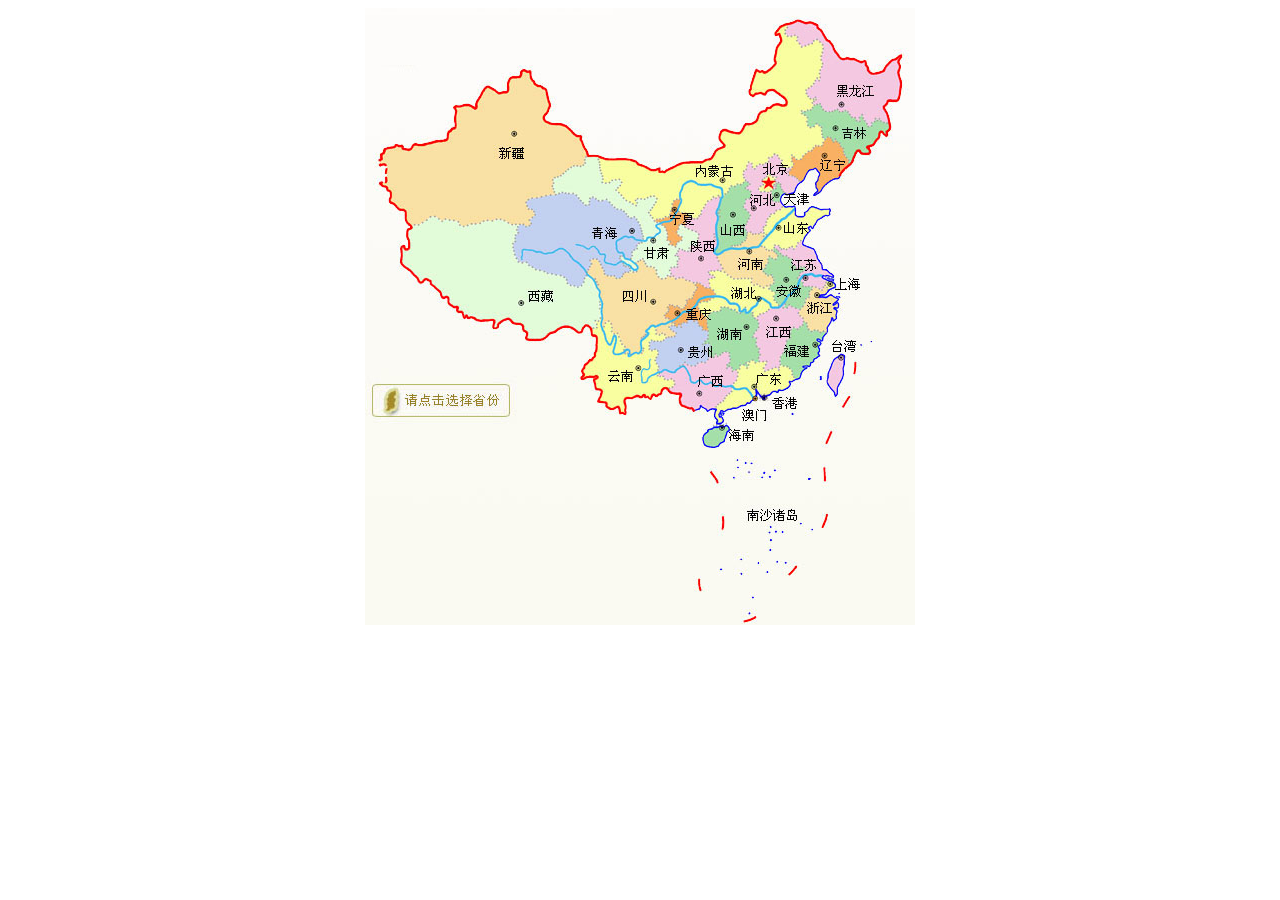
<file: WebRoot/ditu.html>
<!DOCTYPE html PUBLIC "-//W3C//DTD XHTML 1.0 Transitional//EN" "http://www.w3.org/TR/xhtml1/DTD/xhtml1-transitional.dtd">
<html xmlns="http://www.w3.org/1999/xhtml">
<head>
<meta http-equiv="Content-Type" content="text/html; charset=utf-8" />
<title>请选择地区 </title>
<link href="css/zzsc.css" media="screen" rel="stylesheet" type="text/css">
</head>
<body>
<!-- 代码 开始 -->
<div>
	<dl id="gmap">
		<dt><a id="title2" href="#nogo"></a></dt>
		<dd><a id="xj" title="新疆" href="javascript:closeWindow('新疆')">新疆</a></dd>	
		<dd><a id="xz" title="西藏" href="javascript:closeWindow('西藏')" >西藏</a></dd>
		<dd><a id="qh" title="青海" href="javascript:closeWindow('青海')">青海</a></dd>		
		<dd><a id="gs" title="甘肃" href="javascript:closeWindow('甘肃')" >甘肃</a></dd>
		<dd><a id="lmg" title="内蒙古" href="javascript:closeWindow('内蒙古')">内蒙古</a></dd>
		<dd><a id="hlj" title="黑龙江" href="javascript:closeWindow('黑龙江')">黑龙江</a></dd>	
		<dd><a id="jl" title="吉林" href="javascript:closeWindow('吉林')">吉林</a></dd>
		<dd><a id="ln" title="辽宁" href="javascript:closeWindow('辽宁')" >辽宁</a></dd>
		<dd><a id="sd" title="山东" href="javascript:closeWindow('山东')" >山东</a></dd>
		<dd><a id="hb" title="河北" href="javascript:closeWindow('河北')" >河北</a></dd>
		<dd><a id="sx" title="山西" href="javascript:closeWindow('山西')" >山西</a></dd>
		<dd><a id="bj" title="北京" href="javascript:closeWindow('北京')" >北京</a></dd>
		<dd><a id="tj" title="天津" href="javascript:closeWindow('天津')" >天津</a></dd>
		<dd><a id="shx" title="陕西" href="javascript:closeWindow('陕西')" >陕西</a></dd>		
		<dd><a id="nx" title="宁夏" href="javascript:closeWindow('宁夏')" >宁夏</a></dd>	
		<dd><a id="hn" title="河南" href="javascript:closeWindow('河南')" >河南</a></dd>	
		<dd><a id="js" title="江苏" href="javascript:closeWindow('江苏')" >江苏</a></dd>
		<dd><a id="ah" title="安徽" href="javascript:closeWindow('安徽')" >安徽</a></dd>
		<dd><a id="sh" title="上海" href="javascript:closeWindow('上海')" >上海</a></dd>
		<dd><a id="zj" title="浙江" href="javascript:closeWindow('浙江')" >浙江</a></dd>	
		<dd><a id="jx" title="江西" href="javascript:closeWindow('江西')" >江西</a></dd>
		<dd><a id="hj" title="福建" href="javascript:closeWindow('福建')" >福建</a></dd>
		<dd><a id="gd" title="广东" href="javascript:closeWindow('广东')" >广东</a></dd>
		<dd><a id="hl" title="海南" href="javascript:closeWindow('海南')" >海南</a></dd>
		<dd><a id="gx" title="广西" href="javascript:closeWindow('广西')" >广西</a></dd>	
		<dd><a id="gz" title="贵州" href="javascript:closeWindow('贵州')" >贵州</a></dd>
		<dd><a id="yn" title="云南" href="javascript:closeWindow('云南')" >云南</a></dd>	
		<dd><a id="sc" title="四川" href="javascript:closeWindow('四川')" >四川</a></dd>
		<dd><a id="cq" title="重庆" href="javascript:closeWindow('重庆')" >重庆</a></dd>
		<dd><a id="hun" title="湖南" href="javascript:closeWindow('湖南')" >湖南</a></dd>		
		<dd><a id="hub" title="湖北" href="javascript:closeWindow('湖北')" >湖北</a></dd>
		<dd><a id="tw" title="台湾" href="javascript:closeWindow('台湾')" >台湾</a></dd>
		<!--<dd><a id="xg" title="香港" href="javascript:closeWindow('')" >香港</a></dd>
		<dd><a id="am" title="澳门" href="javascript:closeWindow('')" >澳门</a></dd>	
		-->		
	</dl>
</div>
<!-- 代码 结束 -->
</body>
</html>
<script type="text/javascript">
function closeWindow( op ){
  window.returnValue= op;
  window.close();
}
</script>
</file>
<file: WebRoot/css/zzsc.css>
*{text-align:center;}
#gmap {display:block; width:550px; height:617px; background:url(../images/map.jpg) no-repeat; position:relative; margin:0 auto 2em auto;}
#gmap a {color:#000; font-family:arial, sans-serif; font-size:1.2em; font-weight:bold; text-transform:uppercase;}

a#title2, a#title2:visited {display:block; width:550px; height:617px; padding-top:260px; position:absolute; left:0; top:0; cursor:default; text-decoration:none;}
* html a#title2 {height:617px; he\ight:0;}/*IE6.0��������ʾ*/
#gmap a#title2:hover {background:transparent url(group_col.gif) no-repeat 0 0; overflow:visible; color:#c00;}

/*�½�*/
a#xj {display:block; width:206px; height:0; padding-top:156px; overflow:hidden; position:absolute; left:14px; top:63px;}
* html a#xj {height:156px; he\ight:0;text-indent:-9000px;}
a#xj:hover {background:transparent url(../images/xj1.gif) no-repeat 0 0;overflow:visible;text-indent:-9000px;}

/*����*/
a#xz {display:block; width:200px; height:0; padding-top:124px; overflow:hidden; position:absolute; left:37px; top:207px;}
* html a#xz {height:124px; he\ight:0;}
a#xz:hover {background:transparent url(../images/xz.gif) no-repeat  0 0;overflow:visible;text-indent:-9000px;}

/*�ຣ*/
a#qh {display:block; width:132px; height:0; padding-top:96px; overflow:hidden; position:absolute; left:147px; top:184px;}
* html a#qh {height:96px; he\ight:0;}
a#qh:hover {background:transparent url(../images/qh.gif) no-repeat 0 0; height:-20px; overflow:visible;text-indent:-9000px;}

/*����*/
a#gs {display:block; width:148px; height:0; padding-top:123px; overflow:hidden; position:absolute; left:187px; top:149px;}
* html a#gs {height:123px; he\ight:0;}
a#gs:hover {background:transparent url(../images/gsh.gif) no-repeat 0 0; overflow:visible;text-indent:-9000px;}

/*���ɹ�*/
a#lmg {display:block; width:226px; height:0; padding-top:196px; overflow:hidden; position:absolute; left:234px; top:17px;}
* html a#lmg {height:196px; he\ight:0;}
a#lmg:hover {background:transparent url(../images/lm.gif) no-repeat 0 0; overflow:visible;text-indent:-9000px;}

/*������*/
a#hlj {display:block; width:116px; height:0; padding-top:106px; overflow:hidden; position:absolute; left:420px; top:13px;}
* html a#hlj {height:106px; he\ight:0;}
a#hlj:hover {background:transparent url(../images/hlj.gif) no-repeat 0 0; overflow:visible;text-indent:-9000px;}

/*����*/
a#nx {display:block; width:34px; height:0; padding-top:47px; overflow:hidden; position:absolute; left:290px; top:191px;}
* html a#nx {height:47px; he\ight:0;}
a#nx:hover {background:transparent url(../images/nx.gif) no-repeat 0 0; overflow:visible;text-indent:-9000px;}

/*����*/
a#jl {display:block; width:88px; height:0; padding-top:59px; overflow:hidden; position:absolute; left:436px; top:96px;}
* html a#jl {height:59px; he\ight:0;}
a#jl:hover {background:transparent url(../images/jl.gif) no-repeat 0 0; overflow:visible;text-indent:-9000px;}

/*����*/
a#ln {display:block; width:61px; height:0; padding-top:53px; overflow:hidden; position:absolute; left:423px; top:129px;}
* html a#ln {height:53px; he\ight:0;}
a#ln:hover {background:transparent url(../images/ll.gif) no-repeat 0 0; overflow:visible;text-indent:-9000px;}

/*ɽ��*/
a#sd {display:block; width:69px; height:0; padding-top:45px; overflow:hidden; position:absolute; left:396px; top:198px;}
* html a#sd {height:45px; he\ight:0;}
a#sd:hover {background:transparent url(../images/sd.gif) no-repeat 0 0; overflow:visible;text-indent:-9000px;}

/*�ӱ�*/
a#hb {display:block; width:58px; height:0; padding-top:81px; overflow:hidden; position:absolute; left:377px; top:146px;}
* html a#hb {height:81px; he\ight:0;}
a#hb:hover {background:transparent url(../images/heb.gif) no-repeat 0 0; overflow:visible;text-indent:-9000px;}

/*����*/
a#bj {display:block; width:17px; height:0; padding-top:18px; overflow:hidden; position:absolute; left:394px; top:167px;}
* html a#bj {height:18px; he\ight:0;}
a#bj:hover {background:transparent url(../images/bj.gif) no-repeat 0 0; overflow:visible;text-indent:-9000px;}

/*���*/
a#tj {display:block; width:15px; height:0; padding-top:20px; overflow:hidden; position:absolute; left:406px; top:175px;}
* html a#tj {height:20px; he\ight:0;}
a#tj:hover {background:transparent url(../images/tj.gif) no-repeat 0 0; overflow:visible;text-indent:-9000px;}

/*����*/
a#shx {display:block; width:55px; height:0; padding-top:93px; overflow:hidden; position:absolute; left:303px; top:188px;}
* html a#shx {height:93px; he\ight:0;}
a#shx:hover {background:transparent url(../images/shx.gif) no-repeat 0 0; overflow:visible;text-indent:-9000px;}

/*ɽ��*/
a#sx {display:block; width:37px; height:0; padding-top:73px; overflow:hidden; position:absolute; left:350px; top:173px;}
* html a#sx {height:73px; he\ight:0;}
a#sx:hover {background:transparent url(../images/sx.gif) no-repeat 0 0; overflow:visible;text-indent:-9000px;}

/*����*/
a#hn {display:block; width:62px; height:0; padding-top:56px; overflow:hidden; position:absolute; left:351px; top:224px;}
* html a#hn {height:56px; he\ight:0;}
a#hn:hover {background:transparent url(../images/hl.gif) no-repeat 0 0; overflow:visible;text-indent:-9000px;}

/*����*/
a#js {display:block; width:56px; height:0; padding-top:50px; overflow:hidden; position:absolute; left:409px; top:232px;}
* html a#js {height:50px; he\ight:0;}
a#js:hover {background:transparent url(../images/js.gif) no-repeat 0 0; overflow:visible;text-indent:-9000px;}

/*����*/
a#ah {display:block; width:52px; height:0; padding-top:63px; overflow:hidden; position:absolute; left:397px; top:239px;}
* html a#ah {height:63px; he\ight:0;}
a#ah:hover {background:transparent url(../images/ah.gif) no-repeat 0 0; overflow:visible;text-indent:-9000px;}

/*�Ϻ�*/
a#sh {display:block; width:10px; height:0; padding-top:7px; overflow:hidden; position:absolute; left:460px; top:273px;}
* html a#sh {height:7px; he\ight:0;}
a#sh:hover {background:transparent url(../images/sh.gif) no-repeat 0 0; overflow:visible;text-indent:-9000px;}

/*�㽭*/
a#zj {display:block; width:40px; height:0; padding-top:50px; overflow:hidden; position:absolute; left:433px; top:275px;}
* html a#zj {height:50px; he\ight:0;}
a#zj:hover {background:transparent url(../images/zj.gif) no-repeat 0 0; overflow:visible;text-indent:-9000px;}

/*����*/
a#jx {display:block; width:51px; height:0; padding-top:67px; overflow:hidden; position:absolute; left:388px; top:297px;}
* html a#jx {height:67px; he\ight:0;}
a#jx:hover {background:transparent url(../images/jx.gif) no-repeat 0 0; overflow:visible;text-indent:-9000px;}

/*����*/
a#hj {display:block; width:47px; height:0; padding-top:59px; overflow:hidden; position:absolute; left:414px; top:313px;}
* html a#hj {height:59px; he\ight:0;}
a#hj:hover {background:transparent url(../images/hj.gif) no-repeat 0 0; overflow:visible;text-indent:-9000px;}

/*�㶫*/
a#gd {display:block; width:81px; height:0; padding-top:63px; overflow:hidden; position:absolute; left:350px; top:352px;}
* html a#gd {height:63px; he\ight:0;}
a#gd:hover {background:transparent url(../images/gd.gif) no-repeat 0 0; overflow:visible;text-indent:-9000px;}

/*����*/
a#hl {display:block; width:25px; height:0; padding-top:21px; overflow:hidden; position:absolute; left:338px; top:418px;}
* html a#hl {height:21px; he\ight:0;}
a#hl:hover {background:transparent url(../images/hal.gif) no-repeat 0 0; overflow:visible;text-indent:-9000px;}

/*����*/
a#gx {display:block; width:80px; height:0; padding-top:59px; overflow:hidden; position:absolute; left:294px; top:343px;}
* html a#gx {height:59px; he\ight:0;}
a#gx:hover {background:transparent url(../images/gx.gif) no-repeat 0 0; overflow:visible;text-indent:-9000px;}

/*����*/
a#gz {display:block; width:62px; height:0; padding-top:52px; overflow:hidden; position:absolute; left:284px; top:312px;}
* html a#gz {height:52px; he\ight:0;}
a#gz:hover {background:transparent url(../images/gz.gif) no-repeat 0 0; overflow:visible;text-indent:-9000px;}

/*����*/
a#yn {display:block; width:92px; height:0; padding-top:92px; overflow:hidden; position:absolute; left:218px; top:313px;}
* html a#yn {height:92px; he\ight:0;}
a#yn:hover {background:transparent url(../images/yn.gif) no-repeat 0 0; overflow:visible;text-indent:-9000px;}

/*�Ĵ�*/
a#sc {display:block; width:111px; height:0; padding-top:96px; overflow:hidden; position:absolute; left:222px; top:250px;}
* html a#sc {height:96px; he\ight:0;}
a#sc:hover {background:transparent url(../images/sc.gif) no-repeat 0 0; overflow:visible;text-indent:-9000px;}

/*����*/
a#cq {display:block; width:51px; height:0; padding-top:47px; overflow:hidden; position:absolute; left:299px; top:275px;}
* html a#cq {height:47px; he\ight:0;}
a#cq:hover {background:transparent url(../images/chq.gif) no-repeat 0 0; overflow:visible;text-indent:-9000px;}

/*����*/
a#hun {display:block; width:56px; height:0; padding-top:65px; overflow:hidden; position:absolute; left:339px; top:298px;}
* html a#hun {height:65px; he\ight:0;}
a#hun:hover {background:transparent url(../images/hn.gif) no-repeat 0 0; overflow:visible;text-indent:-9000px;}

/*����*/
a#hub {display:block; width:82px; height:0; padding-top:49px; overflow:hidden; position:absolute; left:332px; top:261px;}
* html a#hub {height:49px; he\ight:0;}
a#hub:hover {background:transparent url(../images/hb.gif) no-repeat 0 0; overflow:visible;text-indent:-9000px;}

/*̨��*/
a#tw {display:block; width:17px; height:0; padding-top:40px; overflow:hidden; position:absolute; left:462px; top:347px;}
* html a#tw {height:40px; he\ight:0;}
a#tw:hover {background:transparent url(../images/tw.gif) no-repeat 0 0; overflow:visible;text-indent:-9000px;}
</file>
